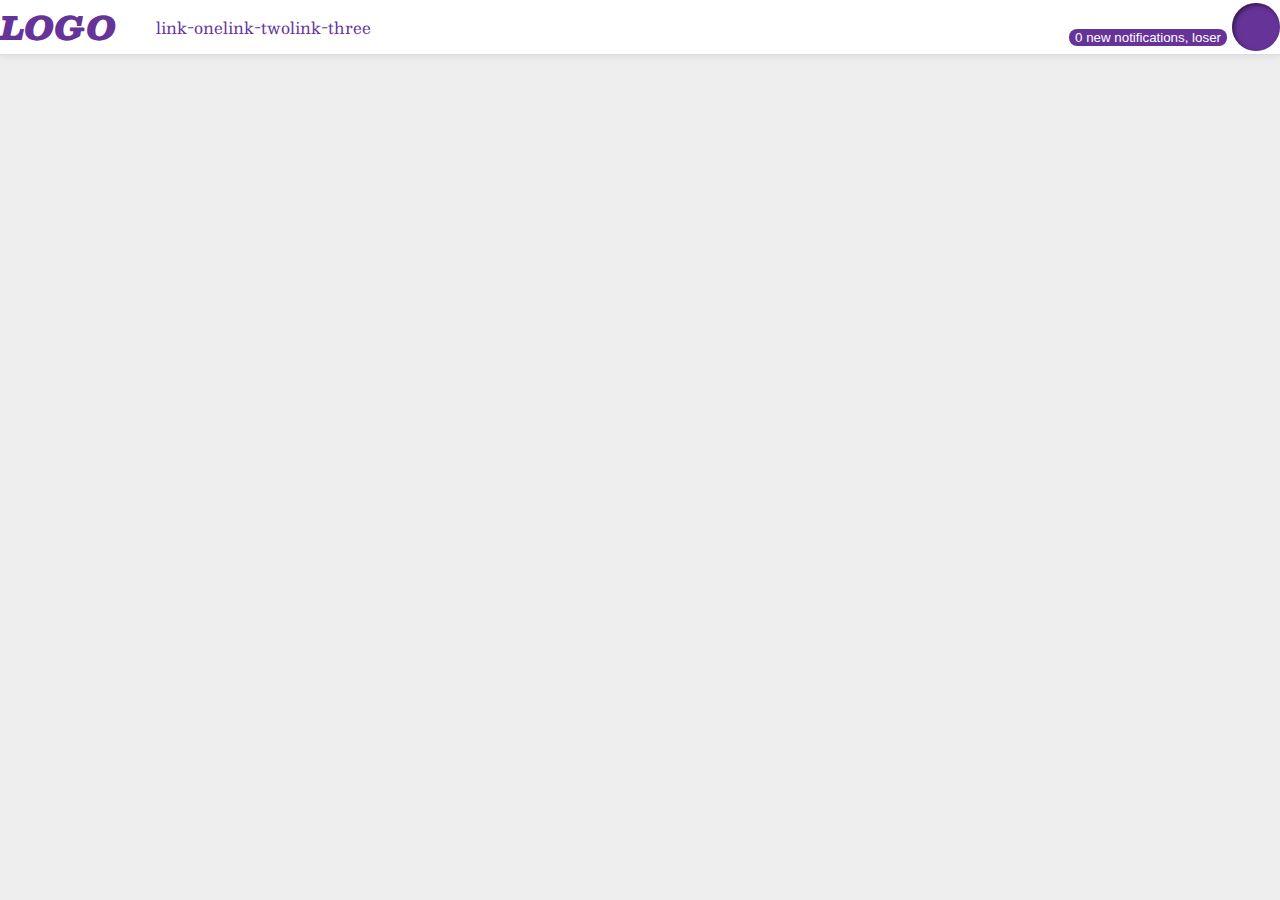
<file: flex/03-flex-header-2/index.html>
<!DOCTYPE html>
<html lang="en">
  <head>
    <meta charset="UTF-8">
    <meta http-equiv="X-UA-Compatible" content="IE=edge">
    <meta name="viewport" content="width=device-width, initial-scale=1.0">
    <title>Flex Header 2</title>
    <link rel="stylesheet" href="style.css">
  </head>
  <body>
    <div class="header">
      <div class="logo">
        LOGO
      </div>
      <ul class="links">
        <li><a href="google.com">link-one</a></li>
        <li><a href="google.com">link-two</a></li>
        <li><a href="google.com">link-three</a></li>
      </ul>
      <div class="right-links">
        <button class="notifications">
          0 new notifications, loser
        </button>
        <div class="profile-image"></div>
      </div>
    </div>
  </body>
</html>
</file>
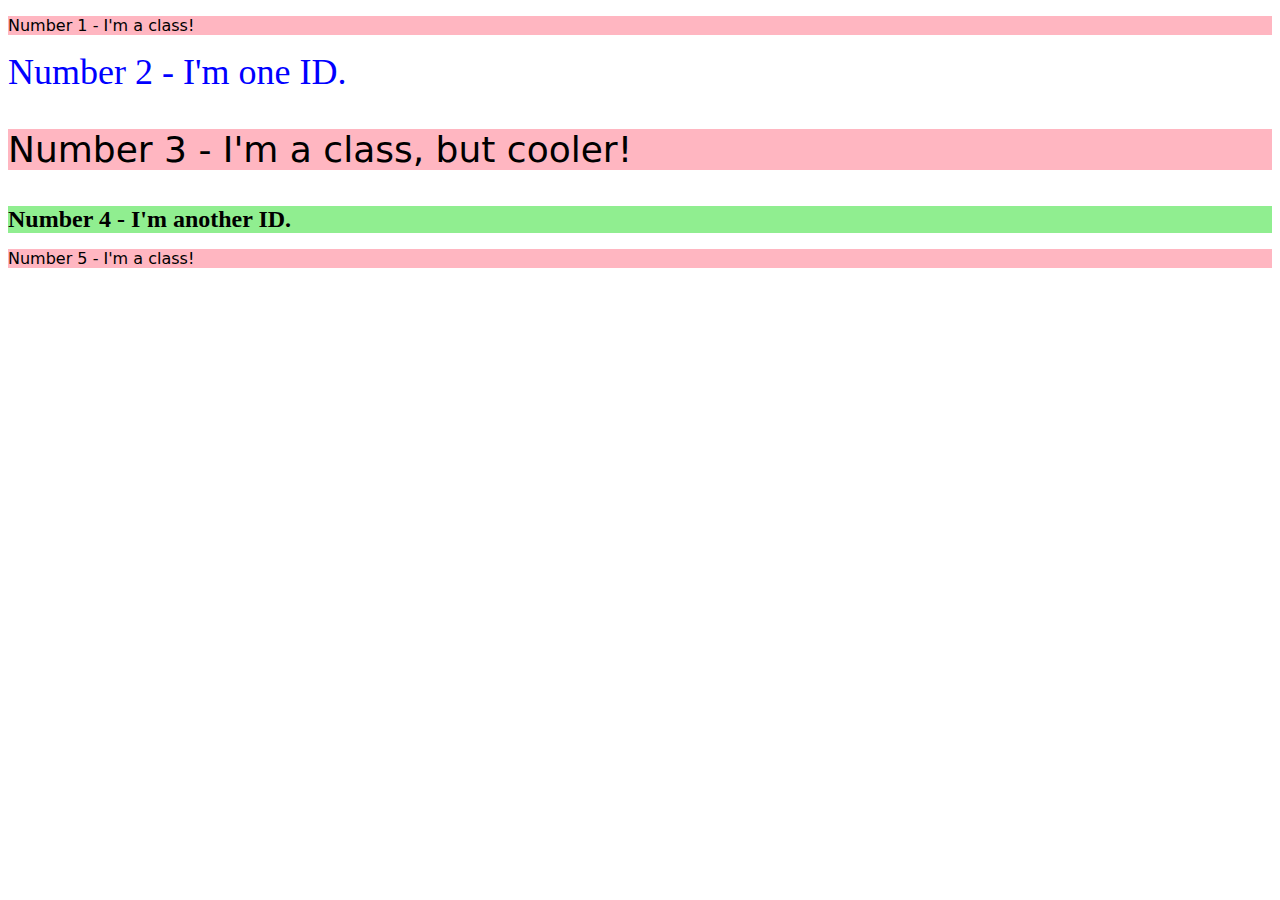
<file: foundations/02-class-id-selectors/index.html>
<!DOCTYPE html>
<html lang="en">
  <head>
    <meta charset="UTF-8">
    <meta http-equiv="X-UA-Compatible" content="IE=edge">
    <meta name="viewport" content="width=device-width, initial-scale=1.0">
    <title>Class and ID Selectors</title>
    <link rel="stylesheet" href="style.css">
  </head>
  <body>
    <p class="p-element">Number 1 - I'm a class!</p>
    <div id="second-element">Number 2 - I'm one ID.</div>
    <p class="cool-p-element p-element">Number 3 - I'm a class, but cooler!</p>
    <div id="fourth-element">Number 4 - I'm another ID.</div>
    <p class="p-element">Number 5 - I'm a class!</p>
  </body>
</html>
</file>
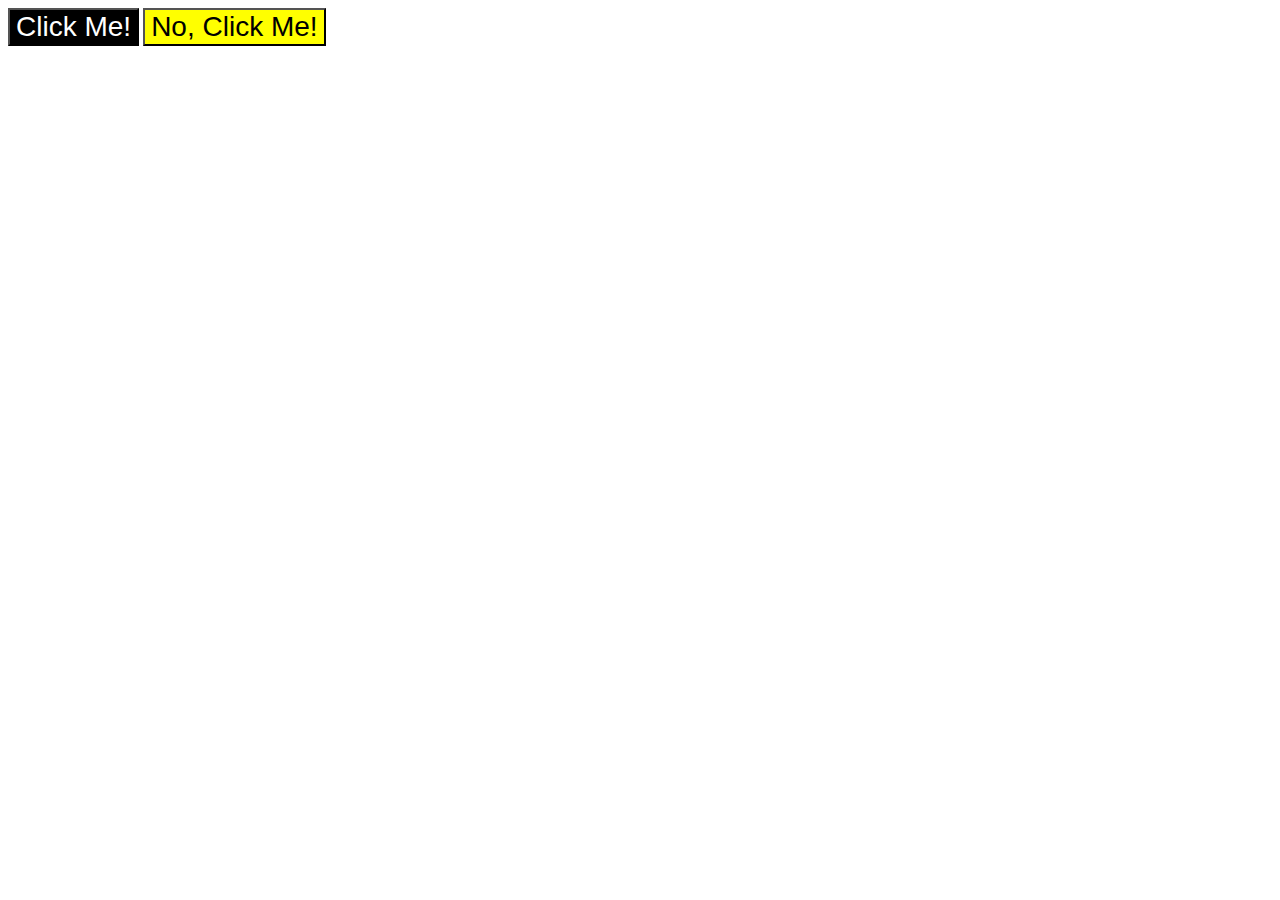
<file: foundations/03-grouping-selectors/index.html>
<!DOCTYPE html>
<html lang="en">
  <head>
    <meta charset="UTF-8">
    <meta http-equiv="X-UA-Compatible" content="IE=edge">
    <meta name="viewport" content="width=device-width, initial-scale=1.0">
    <title>Grouping Selectors</title>
    <link rel="stylesheet" href="style.css">
  </head>
  <body>
    <button class="click-me">Click Me!</button>
    <button class="no-me">No, Click Me!</button>
  </body>
</html>
</file>
<file: flex/03-flex-header-2/style.css>
/* this is some magical font-importing.  
you'll learn about it later. */
@import url('https://fonts.googleapis.com/css2?family=Besley:ital,wght@0,400;1,900&display=swap');

body {
  margin: 0;
  background: #eee;
  font-family: Besley, serif;
}

.header {
  background: white;
  border-bottom: 1px solid #ddd;
  box-shadow: 0 0 8px rgba(0,0,0,.1);
  display:flex;
<<<<<<< HEAD
  flex-direction: row;
  align-items: center;
  flex: 1;
  
=======
  padding:8px; 
  align-items: center;
  justify-content:space-between;
>>>>>>> 470c86eb0d99cdcbcb9a8795e08fb5a34a87f3d2

}

.profile-image {
  background: rebeccapurple;
  box-shadow: inset 2px 2px 4px rgba(0,0,0,.5);
  border-radius: 50%;
  width: 48px;
  height:  48px;
  display:flex;
  
  
}

.logo {
  color: rebeccapurple;
  font-size: 32px;
  font-weight: 900;
  font-style: italic;
<<<<<<< HEAD
  margin:0px 8px;
=======
  display:flex;
  
}

.links {
  display:flex;
  align-items:flex-start;
  justify-content:flex-start;
  /* margin-right:auto; */
  

}
.right-links {
  display:flex;
  align-items: flex-end;
  justify-content:space-around;
  margin-left:auto;
  
}

.notifications {
  display:flex;
  /* margin-bottom: 8px; */
>>>>>>> 470c86eb0d99cdcbcb9a8795e08fb5a34a87f3d2
}

button {
  border: none;
  border-radius: 8px;
  background: rebeccapurple;
  color: white;
<<<<<<< HEAD
  padding: 8px 24px;
  display:flex;
  
=======
  padding: 12px 24px;
  margin:5px;
>>>>>>> 470c86eb0d99cdcbcb9a8795e08fb5a34a87f3d2
}


a {
  /* this removes the line under our links */
  text-decoration: none;
  color: rebeccapurple;
}

ul {
  list-style-type: none;
  display:flex;
<<<<<<< HEAD
  gap:20px;
=======
  gap:10px;
  margin:0px;
  
>>>>>>> 470c86eb0d99cdcbcb9a8795e08fb5a34a87f3d2
  
}
</file>
<file: foundations/02-class-id-selectors/style.css>
.p-element {
    background-color: lightpink;
    font-family: Verdana, 'DejaVu Sans', sans-serif;
}
.cool-p-element {
    font-size:36px;
}

#second-element {
    color: blue;
    font-size: 36px;
}

#fourth-element {
    background-color: lightgreen;
    font-size: 24px;
    font-weight: bold;
}
</file>
<file: foundations/03-grouping-selectors/style.css>
.click-me,
.no-me {
    font-size: 28px;
    font-family: Helvetica, "Times New Roman", sans-serif;
}

.click-me {
    background-color: black;
    color: white;
}

.no-me {
    background-color: yellow;
}
</file>
